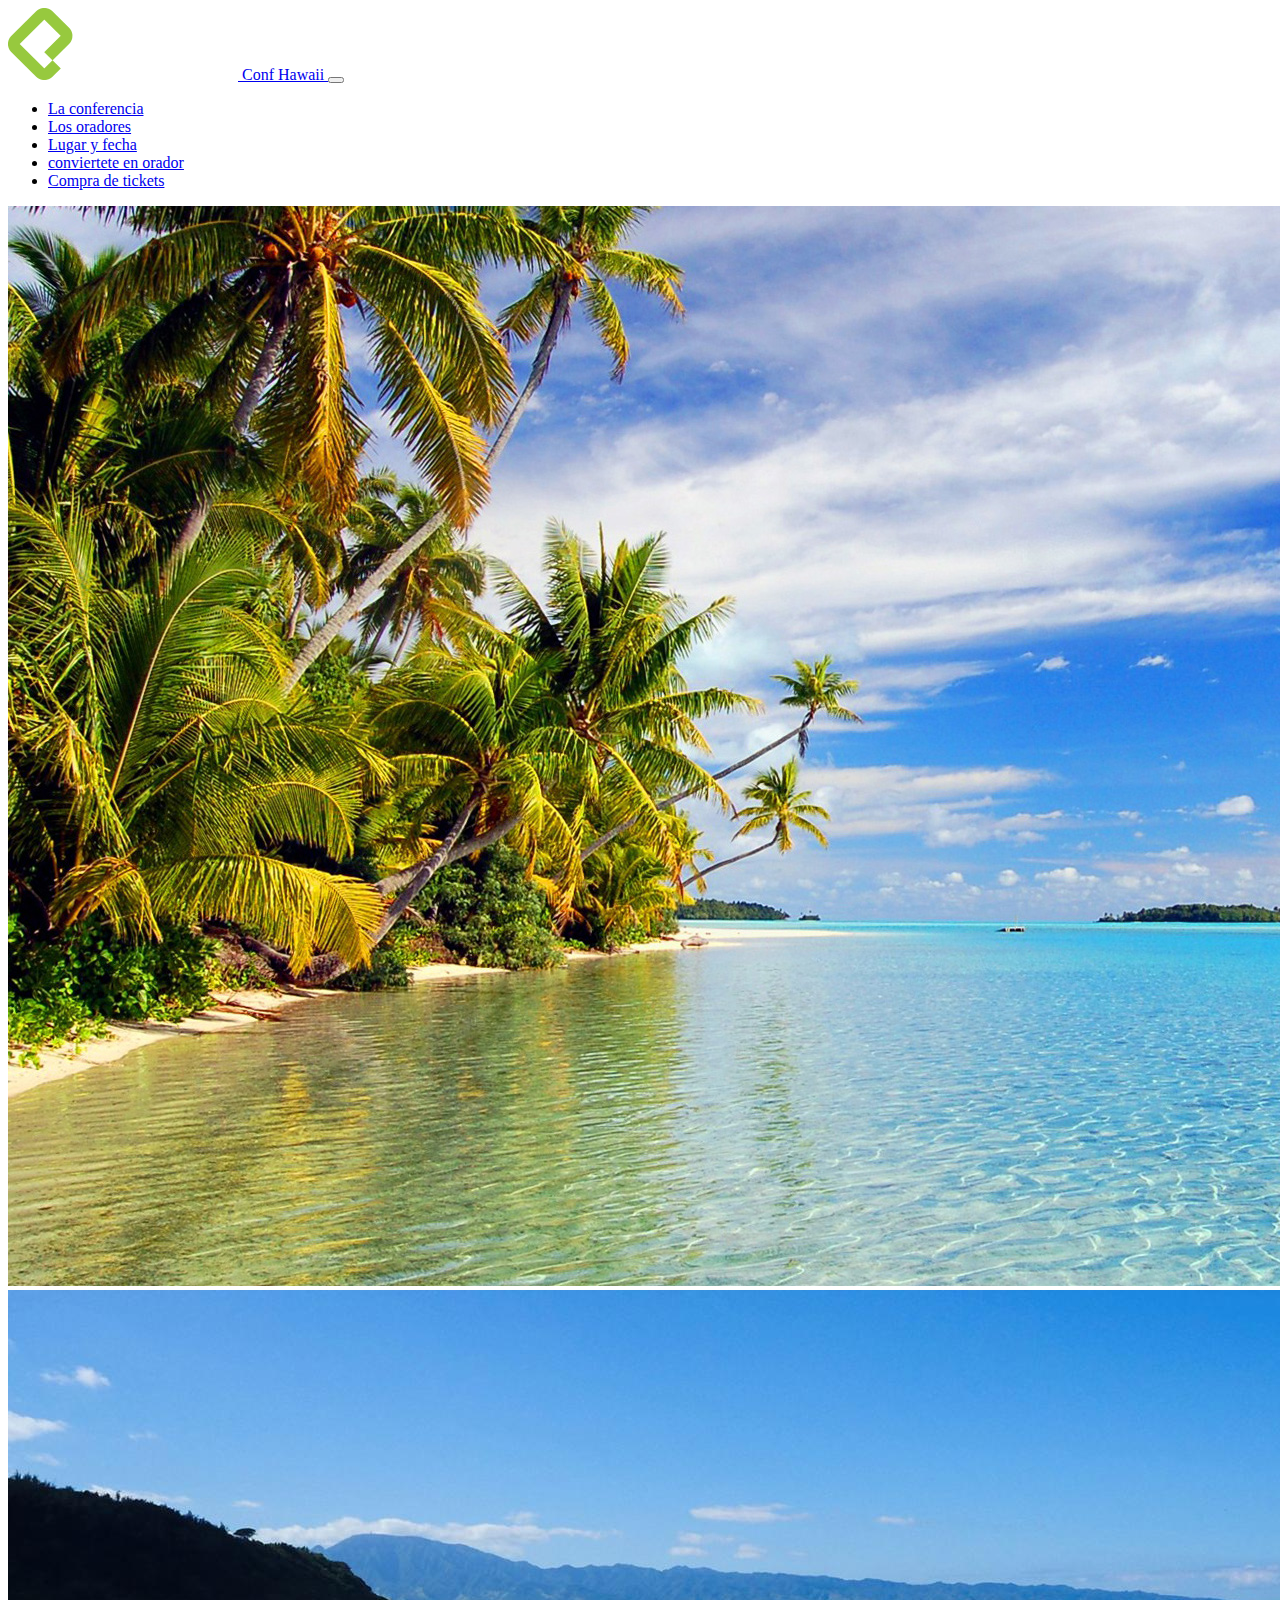
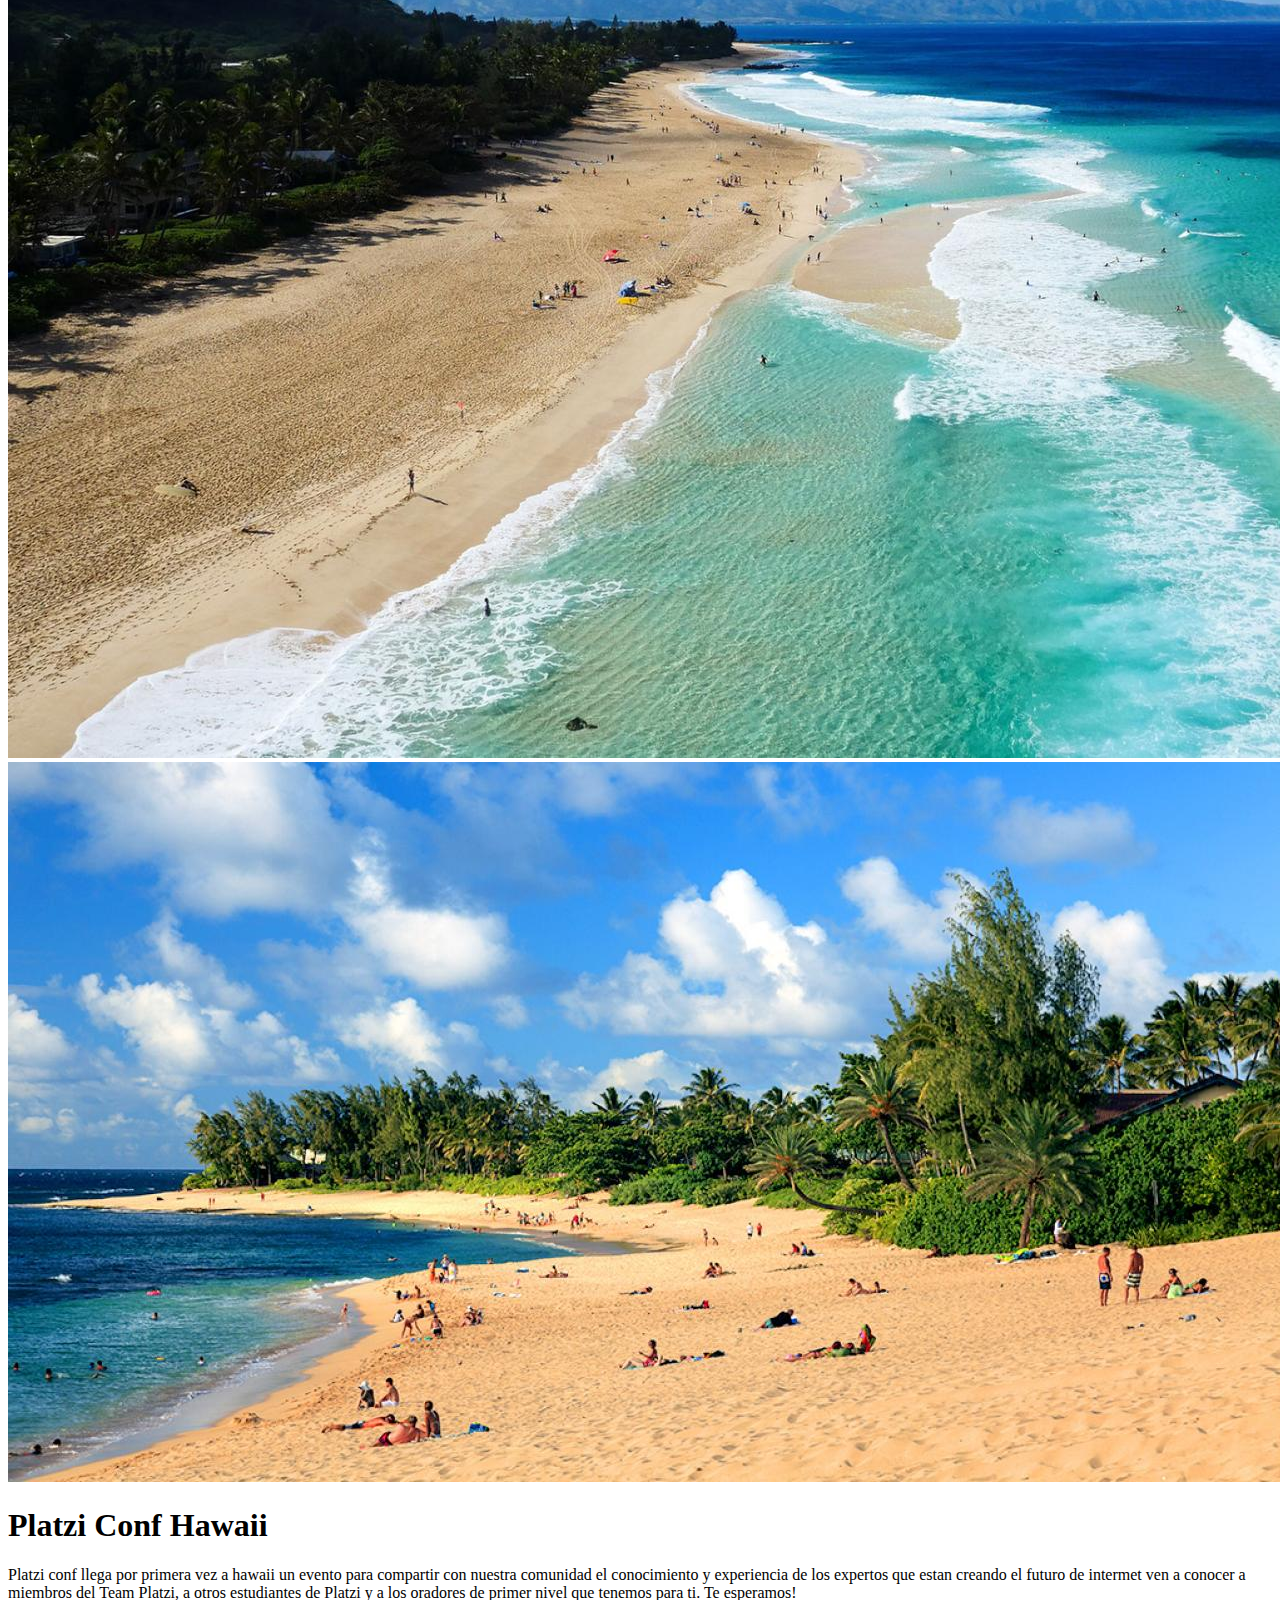
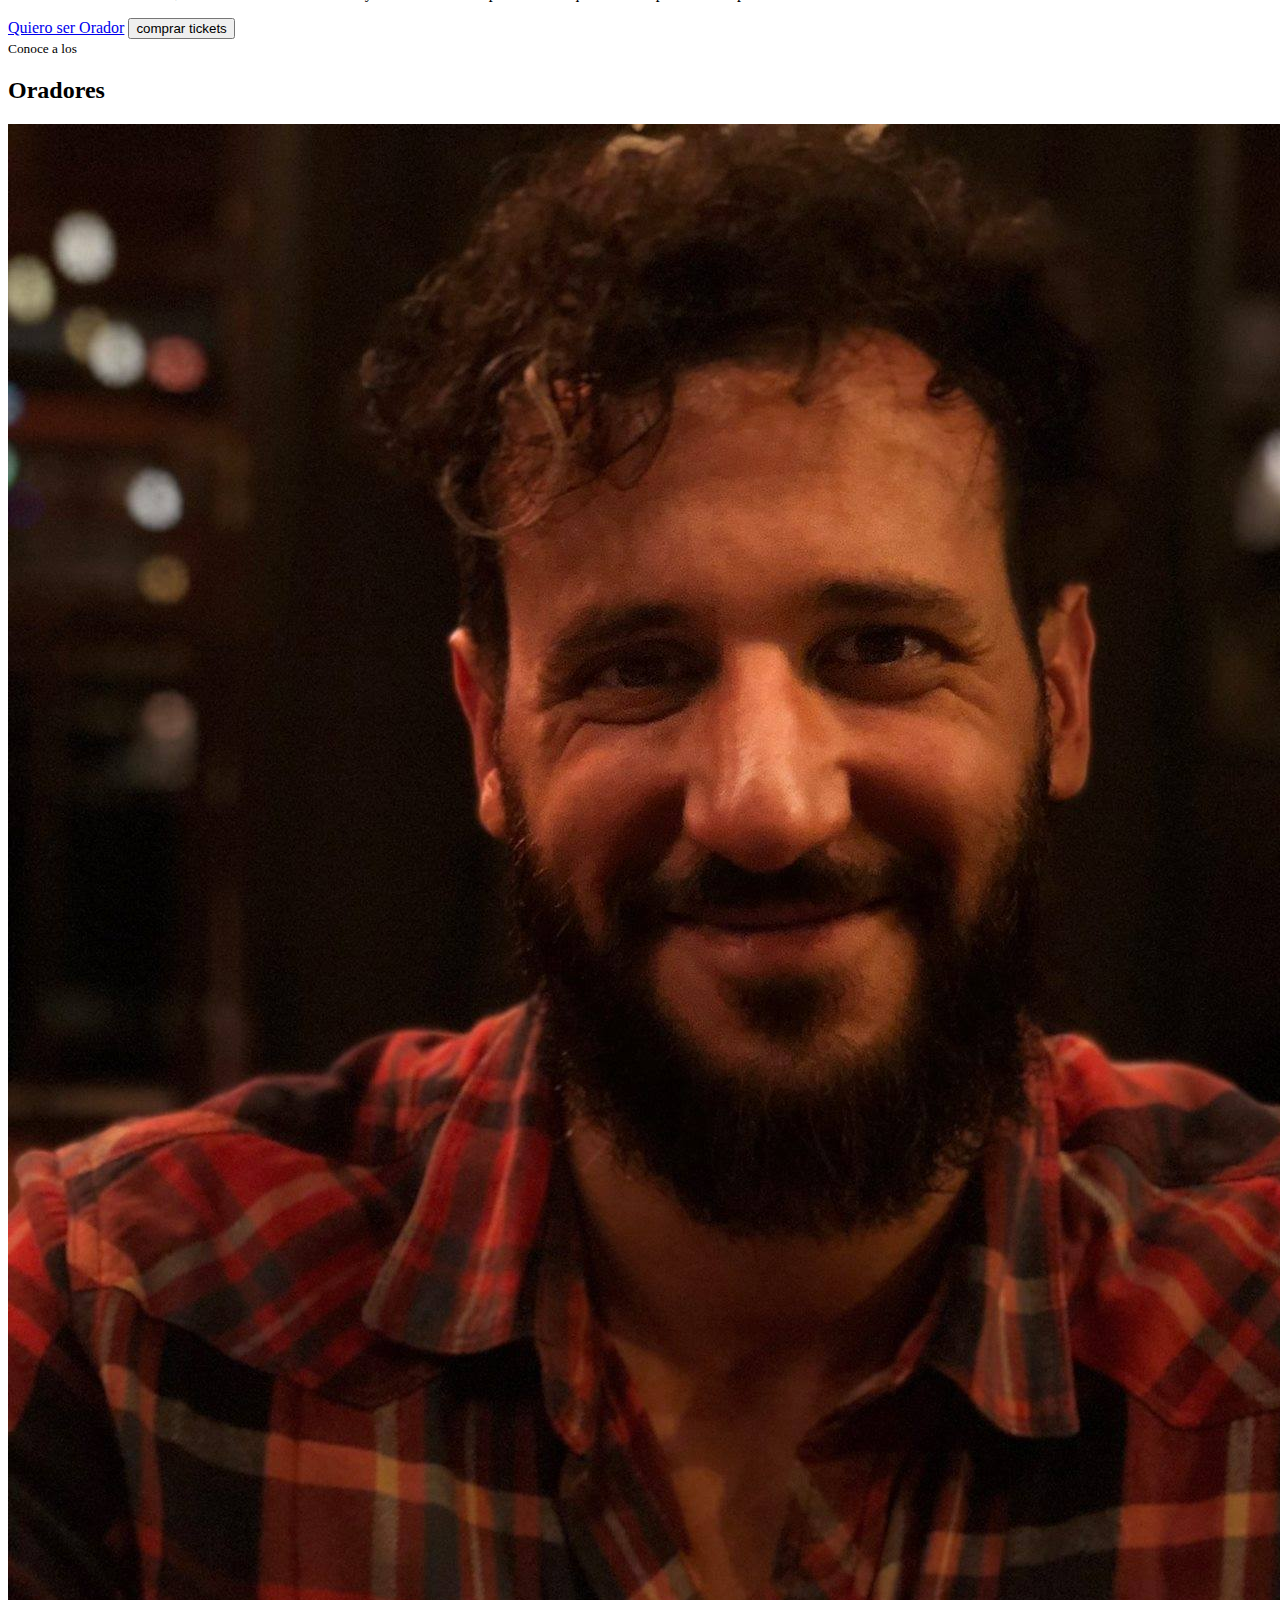
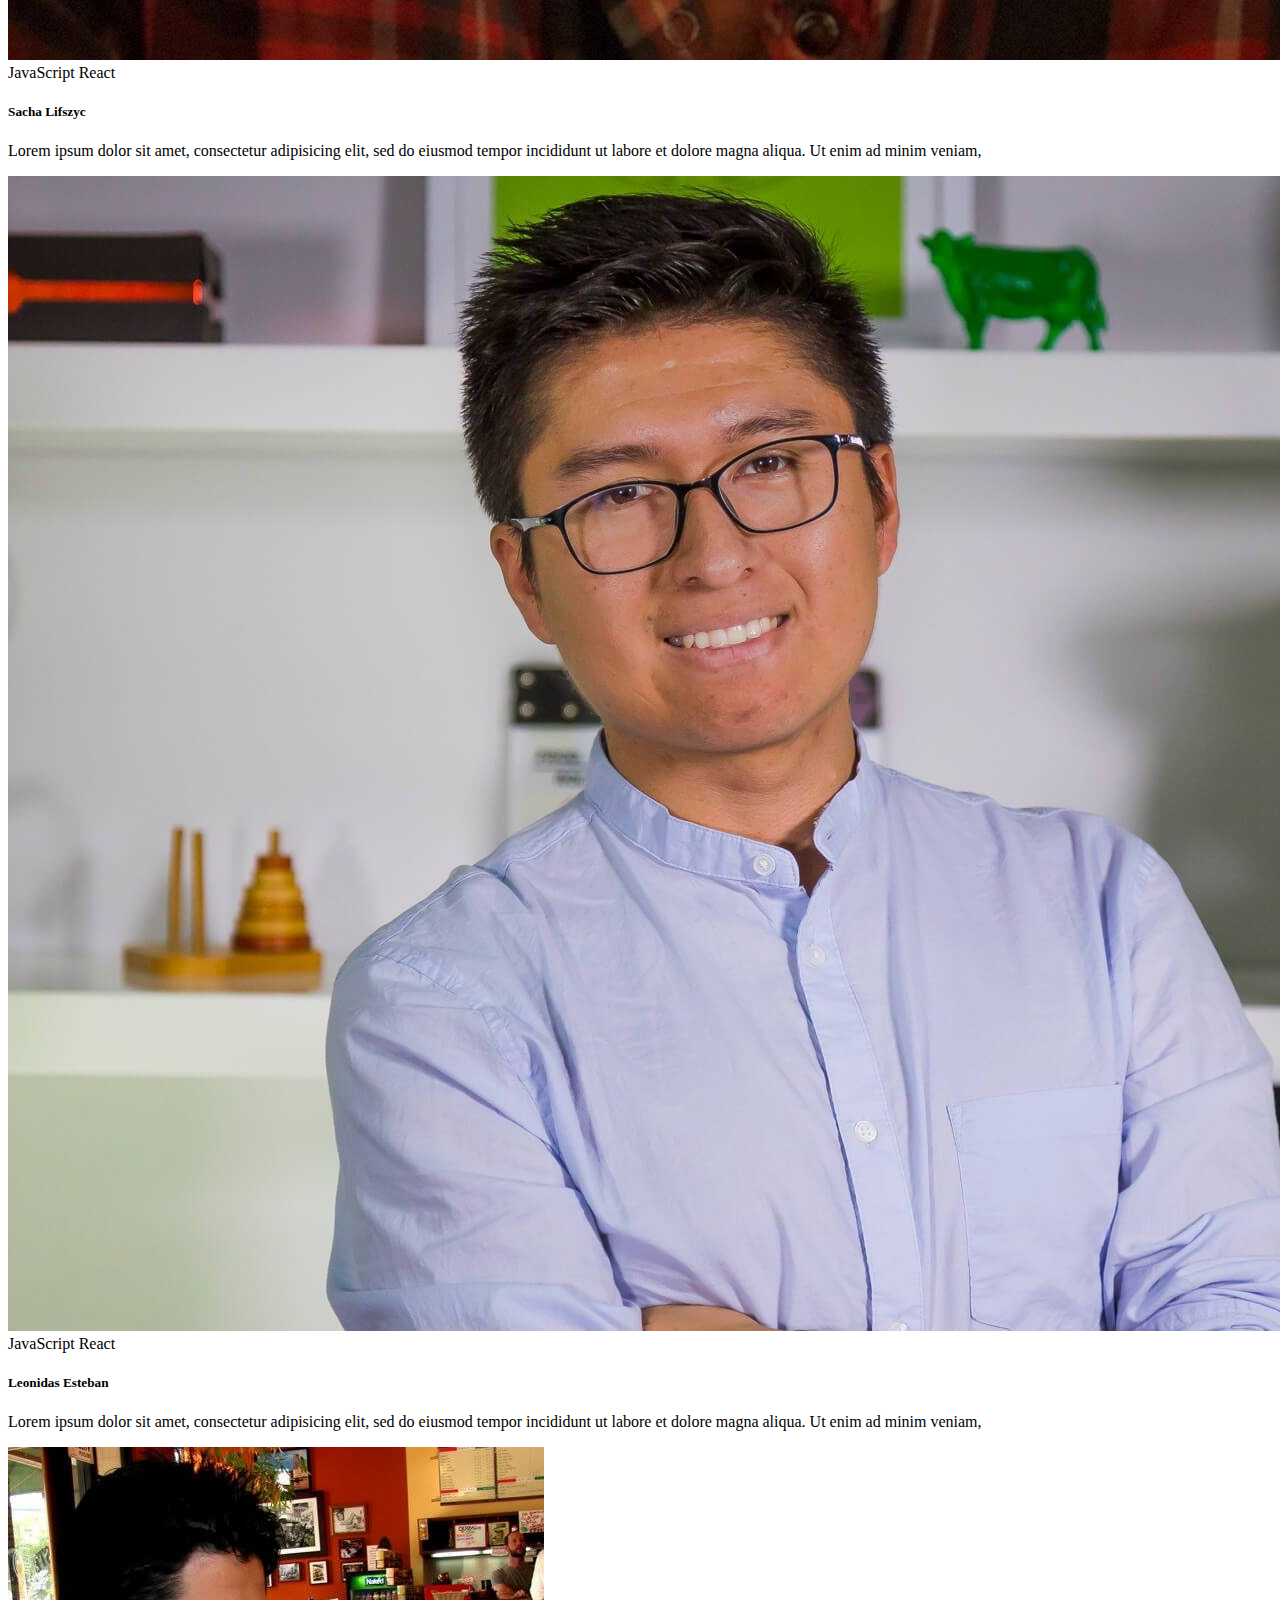
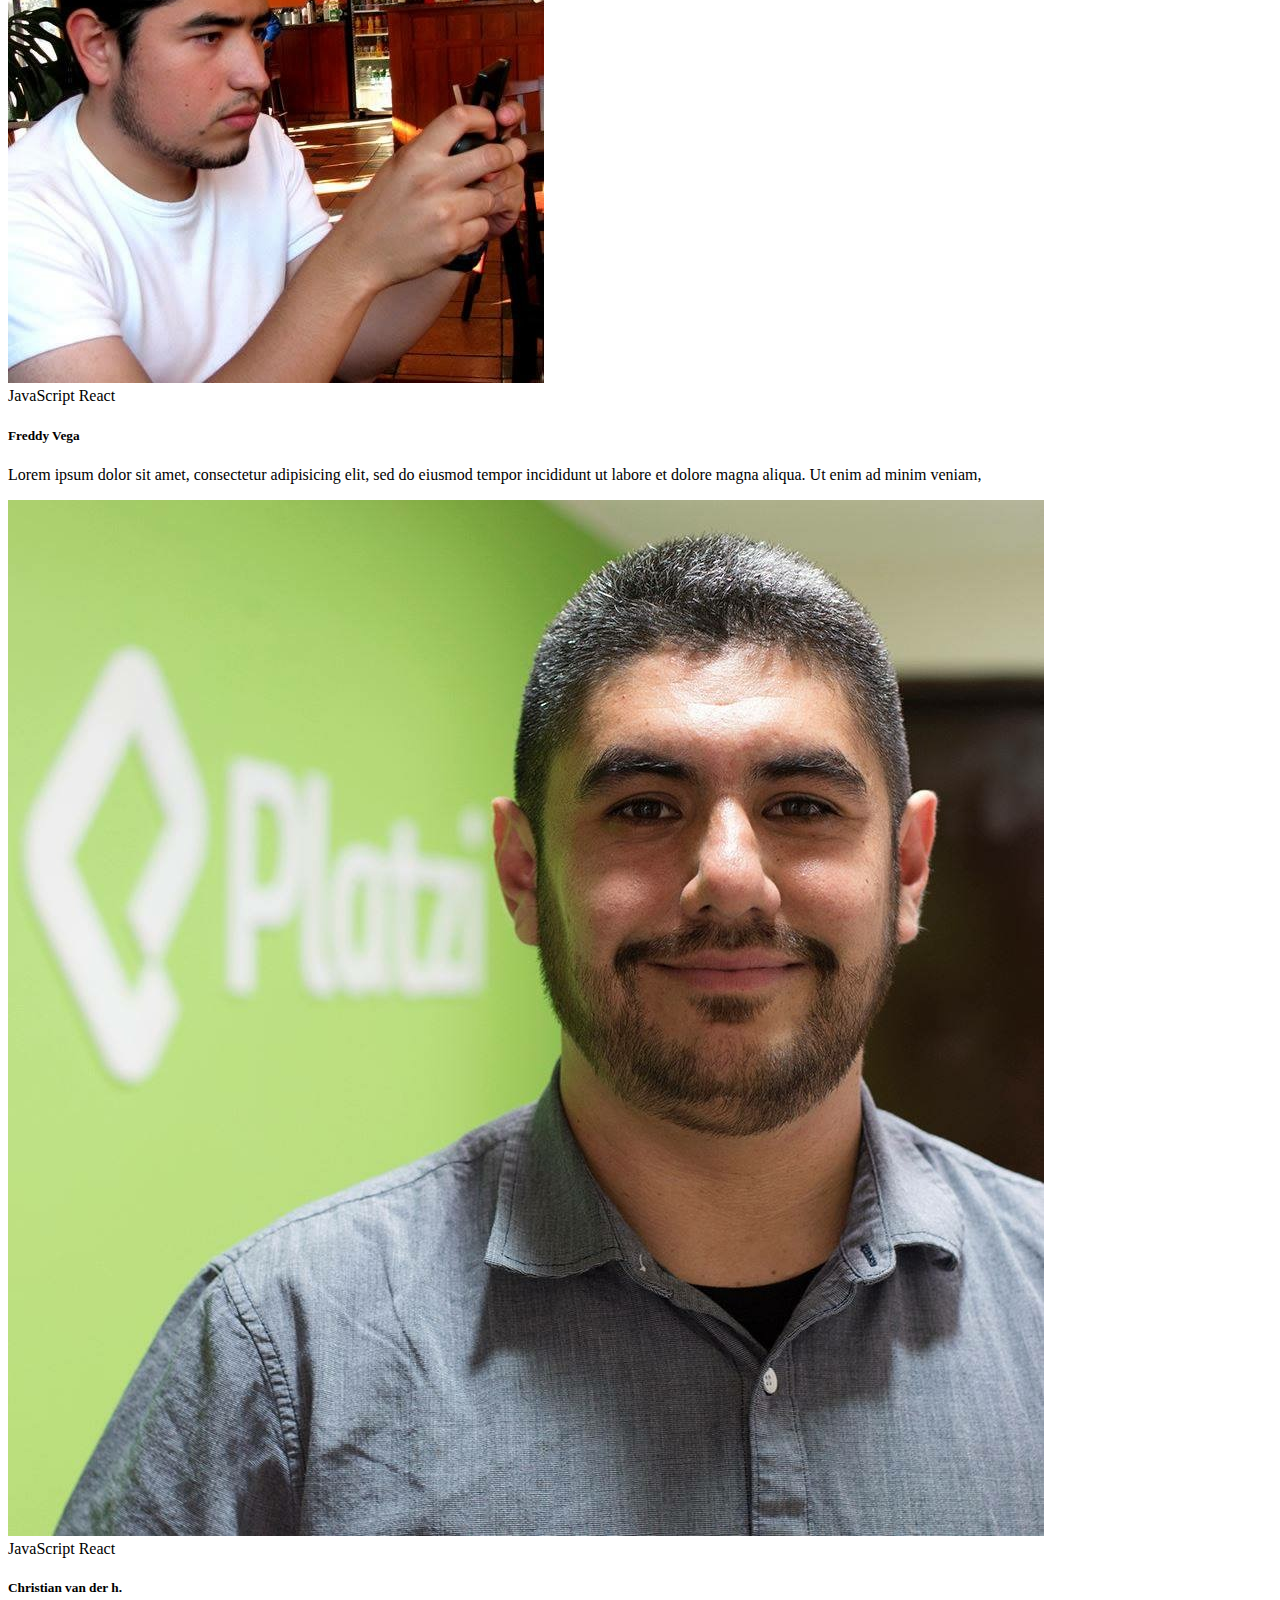
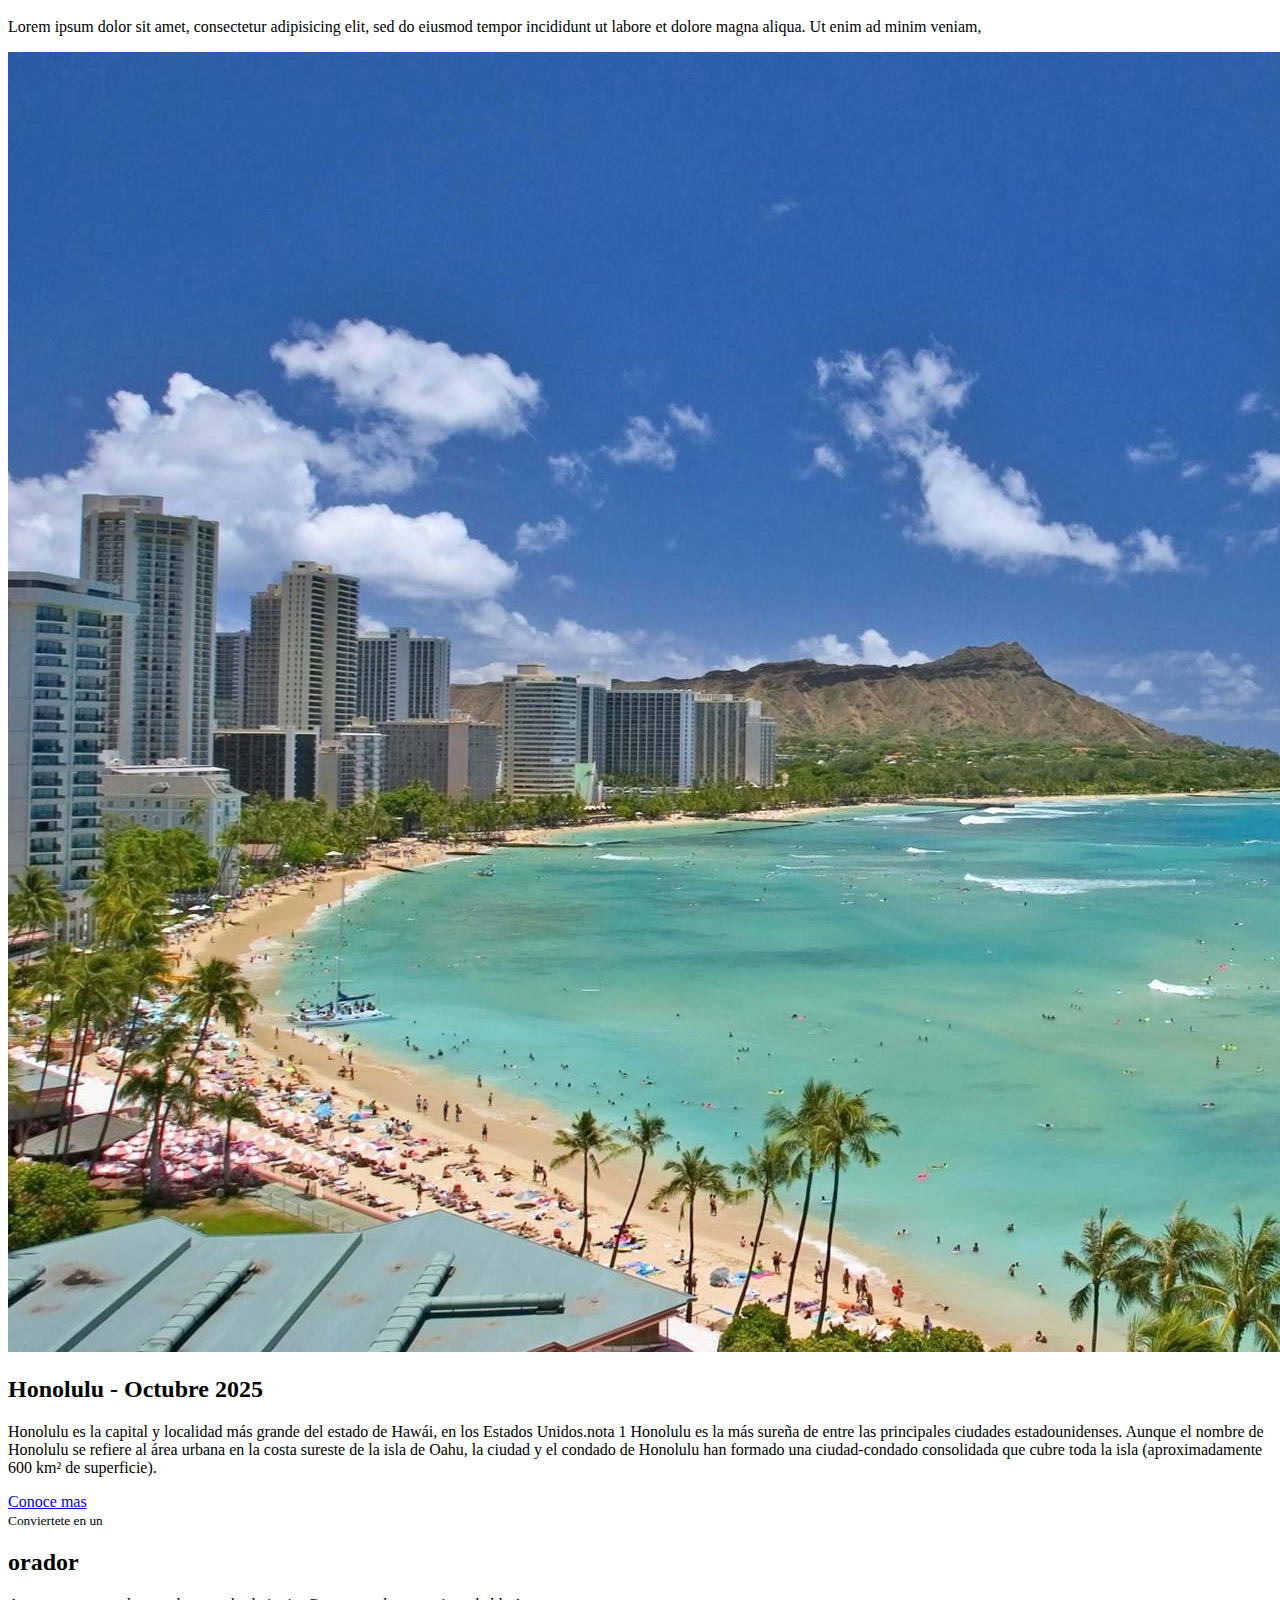
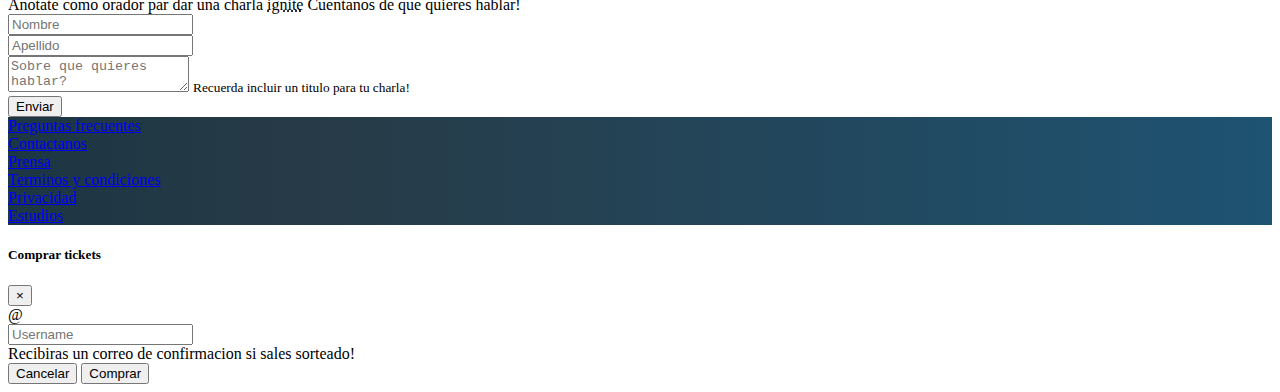
<file: index.html>
<!doctype html>
<html lang="en">
<head>
    <!-- Required meta tags -->
    <meta charset="utf-8">
    <meta name="viewport" content="width=device-width, initial-scale=1, shrink-to-fit=no">

    <!-- Bootstrap CSS -->
    <link rel="stylesheet" href="https://cdn.jsdelivr.net/npm/bootstrap@4.5.3/dist/css/bootstrap.min.css" integrity="sha384-TX8t27EcRE3e/ihU7zmQxVncDAy5uIKz4rEkgIXeMed4M0jlfIDPvg6uqKI2xXr2" crossorigin="anonymous">
    <link rel="stylesheet"  href="index.css">
    <title>PlatziConf Hawaii!</title>
</head>
<body data-spy="scroll" data-target="#navbar" data-offset="57">
   <!--  Header -->
   <header>
       <nav id="header" class="navbar navbar-expand-lg navbar-dark bg-dark fixed-top">
        <div class="container">
          <a class="navbar-brand" href="#">
              <img src="assets/images/platzi-logo.png" alt="platzi logo"> Conf Hawaii
          </a>
          <button class="navbar-toggler" type="button" data-toggle="collapse" data-target="#navbarSupportedContent" aria-controls="navbarSupportedContent" aria-expanded="false" aria-label="Toggle navigation">
            <span class="navbar-toggler-icon"></span>
        </button>

        <div class="collapse navbar-collapse" id="navbar">
            <ul class="navbar-nav ml-auto">
              <li class="nav-item">
                <a class="nav-link" href="#main">La conferencia</a>
            </li>
            <li class="nav-item">
                <a class="nav-link" href="#speakers">Los oradores</a>
            </li>
            <li class="nav-item">
                <a class="nav-link" href="#place-time">Lugar y fecha</a>
            </li>
            <li class="nav-item">
                <a class="nav-link" href="#conviertete-en-orador">conviertete en orador</a>
            </li>
            <li class="nav-item">
                <a class="nav-link text-platzi"  href="#" data-toggle="modal" data-target="#modalCompra">Compra de tickets</a>
            </li>


        </ul>

    </div>
</div>
</nav>
</header>

<!--  header -->
<!-- main -->
<main id="main">
    <div id="carousel" class="carousel slide" data-ride="carousel" data-pause="false">
      <div class="carousel-inner">
        <div class="carousel-item active">
          <img class="d-block w-100" src="assets/images/hawaii.jpg" alt="Hawaii 1">
      </div>
      <div class="carousel-item">
          <img class="d-block w-100" src="assets/images/hawaii2.jpg" alt="Hawaii 2">
      </div>
      <div class="carousel-item">
          <img class="d-block w-100" src="assets/images/hawaii3.jpeg" alt="Hawaii 3">
      </div>
  </div>
  <div class="overlay">
      <div class="container">
        <div class="row aling-items-center">
            <div class="col-md-6 offset-md-6 text-center text-md-right">
                <h1>Platzi Conf Hawaii</h1>
                <p class="d-none d-md-block">
                    Platzi conf llega por primera vez a hawaii un evento para 
                    compartir con nuestra comunidad el conocimiento y experiencia
                    de los expertos que estan creando el futuro de intermet
                    ven a conocer a miembros del Team Platzi, a otros 
                    estudiantes de  Platzi y a los oradores de primer nivel
                    que tenemos para ti. Te esperamos!
                </p>
                <a href="#" class="btn btn-outline-light">Quiero ser Orador</a>
                <button type="button" class="btn btn-platzi" data-toggle="modal" data-target="#modalCompra"> comprar tickets</button>
            </div>
        </div>

    </div>
</div>

</div>
</main>

<!-- main -->

<!-- Speakers -->

<section id="speakers" class="mt-4 mb-4">
    <div class="container">
        <div class="row">
            <div class="col text-center text-uppercase">
                <small>Conoce a los </small>
                <h2>Oradores</h2>
            </div>
        </div>
        <div class="row">
            <div class="col-md-4 mb-4">
                <div class="card">
                  <img class="card-img-top" src="assets/speakers/sacha.jpg" alt="Foto de sacha">
                  <div class="card-body">
                    <div class="badges">
                        <span class="badge badge-warning">JavaScript</span>
                        <span class="badge badge-info">React</span>
                    </div>
                    <h5 class="card-title">Sacha Lifszyc</h5>
                    
                    <p class="card-text">Lorem ipsum dolor sit amet, consectetur adipisicing elit, sed do eiusmod
                        tempor incididunt ut labore et dolore magna aliqua. Ut enim ad minim veniam,
                    </p>

                </div>
            </div>


        </div>
        <div class="col-md-4 mb-4">
            <div class="card">
              <img class="card-img-top" src="assets/speakers/leonidas.jpeg" alt="Foto de leonidas">
              <div class="card-body">
                <div class="badges">
                    <span class="badge badge-warning">JavaScript</span>
                    <span class="badge badge-info">React</span>
                </div>
                <h5 class="card-title mb-0">Leonidas Esteban</h5>
                <p class="card-text">Lorem ipsum dolor sit amet, consectetur adipisicing elit, sed do eiusmod
                    tempor incididunt ut labore et dolore magna aliqua. Ut enim ad minim veniam,
                </p>

            </div>
        </div>


    </div>
    <div class="col-md-4">
        <div class="card">
          <img class="card-img-top" src="assets/speakers/freddy.jpeg" alt="Foto de freddy">
          <div class="card-body">
            <div class="badges">
                <span class="badge badge-warning">JavaScript</span>
                <span class="badge badge-info">React</span>
            </div>
            <h5 class="card-title mb-0">Freddy Vega</h5>
            <p class="card-text">Lorem ipsum dolor sit amet, consectetur adipisicing elit, sed do eiusmod
                tempor incididunt ut labore et dolore magna aliqua. Ut enim ad minim veniam,
            </p>

        </div>
    </div>

</div>
<div class="col-md-4">
    <div class="card">
      <img class="card-img-top" src="assets/speakers/cvander.jpeg" alt="Foto de cristian ">
      <div class="card-body">
        <div class="badges">
            <span class="badge badge-warning">JavaScript</span>
            <span class="badge badge-info">React</span>
        </div>
        <h5 class="card-title mb-0">Christian van der h.</h5>
        <p class="card-text">Lorem ipsum dolor sit amet, consectetur adipisicing elit, sed do eiusmod
            tempor incididunt ut labore et dolore magna aliqua. Ut enim ad minim veniam,
        </p>

    </div>
</div>


</div>

</div>
</div>
</section>

<!-- Speakers -->
<!--  Lugar y Fecha  -->
<section id="place-time">
    <div class="container-fluid">
        <div class="row">
            <div class="col-12 col-lg-6 pl-0 pr-0">
               <img src="assets/images/honolulu.jpg" alt="honolulu">
           </div>
           <div class="col-12 col-lg-6 pt-4 pb-4">
            <h2>Honolulu - Octubre 2025</h2>
            <p>Honolulu es la capital y localidad más grande del estado de Hawái, en los Estados Unidos.nota 1​ Honolulu es la más sureña de entre las principales ciudades estadounidenses. Aunque el nombre de Honolulu se refiere al área urbana en la costa sureste de la isla de Oahu, la ciudad y el condado de Honolulu han formado una ciudad-condado consolidada que cubre toda la isla (aproximadamente 600 km² de superficie).</p>
            <a class="btn btn-outline-light" href="https://es.wikipedia.org/wiki/Honolulu">Conoce mas</a>
        </div>

    </div>
</div>
</section>

<!--  Lugar y Fecha -->

<!-- Convierteté en Orador -->
<section id="conviertete-en-orador" class="pt-4 pb-4">
   <div class="contaner">
       <div class="row">
           <div class="col text-uppercase text-center">
               <small>Conviertete en un</small>
               <h2>orador</h2>
           </div>
       </div>
       <div class="col text-center">
           Anotate como orador par dar una charla <abbr data-toggle="tooltip" title="Charlas de 5 mint">ignite</abbr>
           Cuentanos de que quieres hablar!
       </div>
       <div class="row">
           <div class="col col-md-10 offset-md-1 col-lg-8 offset-lg-2 pt-2">
               <form>
                  <div class="form-row">
                    <div class="form-group col-12 col-md-6">
                      <input type="text" class="form-control" placeholder="Nombre">
                  </div>
                  <div class="form-group col-12 col-md-6">
                      <input type="text" class="form-control" placeholder="Apellido">
                  </div>
              </div>
              <div class="form-row">
                  <div class="form-group col">
                      <textarea name="text" class="form-control form-control-lg" placeholder="Sobre que quieres hablar?"></textarea>
                      <small class="form-text form-text-muted">
                          Recuerda incluir un titulo para tu charla!
                      </small>
                  </div>
              </div>
              <div class="form-row">
                  <div class="col">
                      <button type="button" class="btn btn-platzi btn-block">Enviar</button>
                  </div>
              </div>
          </form>
      </div>
  </div>
</div> 
</section>

<!-- Convierteté en Orador -->

<!--  --footer-- -->
<footer id= "footer" class="pb-4 pt-4">
    <div class="container">
        <div class="row text-center">
            <div class="col-12 col-lg">
                <a href="#">Preguntas frecuentes</a>
            </div>
            <div class="col-12 col-lg">
                <a href="#">Contactanos</a>
            </div>
            <div class="col-12 col-lg">
                <a href="#">Prensa</a>
            </div>
            <div class="col-12 col-lg">
                <a href="#">Terminos y condiciones</a>
            </div>
            <div class="col-12 col-lg">
                <a href="#">Privacidad</a>
            </div>
            <div class="col-12 col-lg">
                <a href="#">Estudios</a>
            </div>                    
        </div>

    </div>
</footer>
<!-- footer -->

<!-- Modal  -->

<div class="modal fade" id="modalCompra" tabindex="-1" role="dialog" aria-labelledby="exampleModalLongTitle" aria-hidden="true">
  <div class="modal-dialog" role="document">
    <div class="modal-content">
      <div class="modal-header">
        <h5 class="modal-title" id="exampleModalLongTitle">Comprar tickets</h5>
        <button type="button" class="close" data-dismiss="modal" aria-label="Close">
          <span aria-hidden="true">&times;</span>
      </button>
  </div>
  <div class="modal-body">
    <form>
        <div class="form-row">
            <div class="form-group col">
                <div class="input-group mb-3">
                  <div class="input-group-prepend">
                    <span class="input-group-text" id="basic-addon1">@</span>
                </div>
                <input type="text" class="form-control" placeholder="Username" aria-label="Username" aria-describedby="basic-addon1">
            </div>
        </div>
    </div>
</form>
<div class="alert alert-warning" role="alert">
  Recibiras un correo de confirmacion si sales sorteado!
</div>
</div>
<div class="modal-footer">
    <button type="button" class="btn btn-secondary" data-dismiss="modal">Cancelar</button>
    <button type="button" class="btn btn-platzi">Comprar</button>
</div>
</div>
</div>
</div>

<!-- /Modal  -->


<!-- Optional JavaScript; choose one of the two! -->

<!-- Option 1: jQuery and Bootstrap Bundle (includes Popper) -->
<script src="https://code.jquery.com/jquery-3.5.1.slim.min.js" integrity="sha384-DfXdz2htPH0lsSSs5nCTpuj/zy4C+OGpamoFVy38MVBnE+IbbVYUew+OrCXaRkfj" crossorigin="anonymous"></script>
<script src="https://cdn.jsdelivr.net/npm/bootstrap@4.5.3/dist/js/bootstrap.bundle.min.js" integrity="sha384-ho+j7jyWK8fNQe+A12Hb8AhRq26LrZ/JpcUGGOn+Y7RsweNrtN/tE3MoK7ZeZDyx" crossorigin="anonymous"></script>
<script src="index.js"></script>

    <!-- Option 2: jQuery, Popper.js, and Bootstrap JS
    <script src="https://code.jquery.com/jquery-3.5.1.slim.min.js" integrity="sha384-DfXdz2htPH0lsSSs5nCTpuj/zy4C+OGpamoFVy38MVBnE+IbbVYUew+OrCXaRkfj" crossorigin="anonymous"></script>
    <script src="https://cdn.jsdelivr.net/npm/popper.js@1.16.1/dist/umd/popper.min.js" integrity="sha384-9/reFTGAW83EW2RDu2S0VKaIzap3H66lZH81PoYlFhbGU+6BZp6G7niu735Sk7lN" crossorigin="anonymous"></script>
    <script src="https://cdn.jsdelivr.net/npm/bootstrap@4.5.3/dist/js/bootstrap.min.js" integrity="sha384-w1Q4orYjBQndcko6MimVbzY0tgp4pWB4lZ7lr30WKz0vr/aWKhXdBNmNb5D92v7s" crossorigin="anonymous"></script>
-->
</body>
</html>
</file>
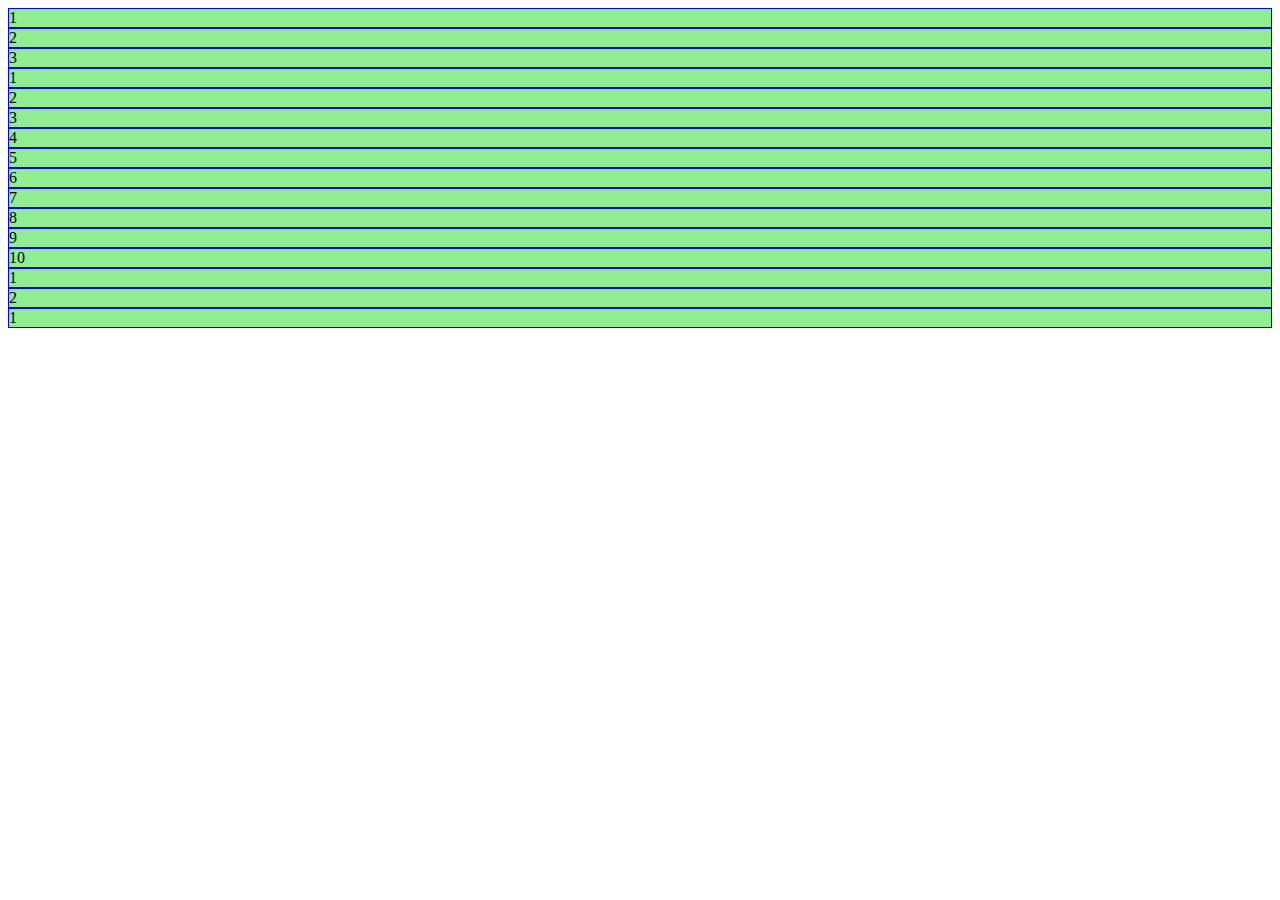
<file: grilla-boostrap/index.html>
<!doctype html>
<html lang="en">
<head>
    <!-- Required meta tags -->
    <meta charset="utf-8">
    <meta name="viewport" content="width=device-width, initial-scale=1, shrink-to-fit=no">

    <!-- Bootstrap CSS -->
    <link rel="stylesheet" href="https://cdn.jsdelivr.net/npm/bootstrap@4.5.3/dist/css/bootstrap.min.css" integrity="sha384-TX8t27EcRE3e/ihU7zmQxVncDAy5uIKz4rEkgIXeMed4M0jlfIDPvg6uqKI2xXr2" crossorigin="anonymous">

    <title>Reto!</title>
    <style type="text/css">
        .col{
            border: 1px solid blue;
            background-color: lightgreen;
        }
    </style>
</head>
<body>
    <div class="container mt-3">
      <div class="row">
        <div class="col">
          1
      </div>
      <div class="col">
          2
      </div>
      <div class="col">
          3
      </div>
    </div>
    <div class="row">
        <div class="col">
          1
      </div>
      <div class="col">
          2
      </div>
      <div class="col">
          3
      </div>
      <div class="col">
          4
      </div>
      <div class="col">
          5
      </div>
      <div class="col">
          6
      </div>
      <div class="col">
          7
      </div>
      <div class="col">
          8
      </div>
      <div class="col">
          9
      </div>
      <div class="col">
          10
      </div>
      
      </div>
      <div class="row">
          <div class="col">
           1
          </div>
        <div class="col">
          2
        </div>

      </div>
      <div class="row">
          <div class="col">
              1
          </div>
      </div>
        
    </div>  
          
  </div>
</div>

<!-- Optional JavaScript; choose one of the two! -->

<!-- Option 1: jQuery and Bootstrap Bundle (includes Popper) -->
<script src="https://code.jquery.com/jquery-3.5.1.slim.min.js" integrity="sha384-DfXdz2htPH0lsSSs5nCTpuj/zy4C+OGpamoFVy38MVBnE+IbbVYUew+OrCXaRkfj" crossorigin="anonymous"></script>
<script src="https://cdn.jsdelivr.net/npm/bootstrap@4.5.3/dist/js/bootstrap.bundle.min.js" integrity="sha384-ho+j7jyWK8fNQe+A12Hb8AhRq26LrZ/JpcUGGOn+Y7RsweNrtN/tE3MoK7ZeZDyx" crossorigin="anonymous"></script>

    <!-- Option 2: jQuery, Popper.js, and Bootstrap JS
    <script src="https://code.jquery.com/jquery-3.5.1.slim.min.js" integrity="sha384-DfXdz2htPH0lsSSs5nCTpuj/zy4C+OGpamoFVy38MVBnE+IbbVYUew+OrCXaRkfj" crossorigin="anonymous"></script>
    <script src="https://cdn.jsdelivr.net/npm/popper.js@1.16.1/dist/umd/popper.min.js" integrity="sha384-9/reFTGAW83EW2RDu2S0VKaIzap3H66lZH81PoYlFhbGU+6BZp6G7niu735Sk7lN" crossorigin="anonymous"></script>
    <script src="https://cdn.jsdelivr.net/npm/bootstrap@4.5.3/dist/js/bootstrap.min.js" integrity="sha384-w1Q4orYjBQndcko6MimVbzY0tgp4pWB4lZ7lr30WKz0vr/aWKhXdBNmNb5D92v7s" crossorigin="anonymous"></script>
-->
</body>
</html>
</file>
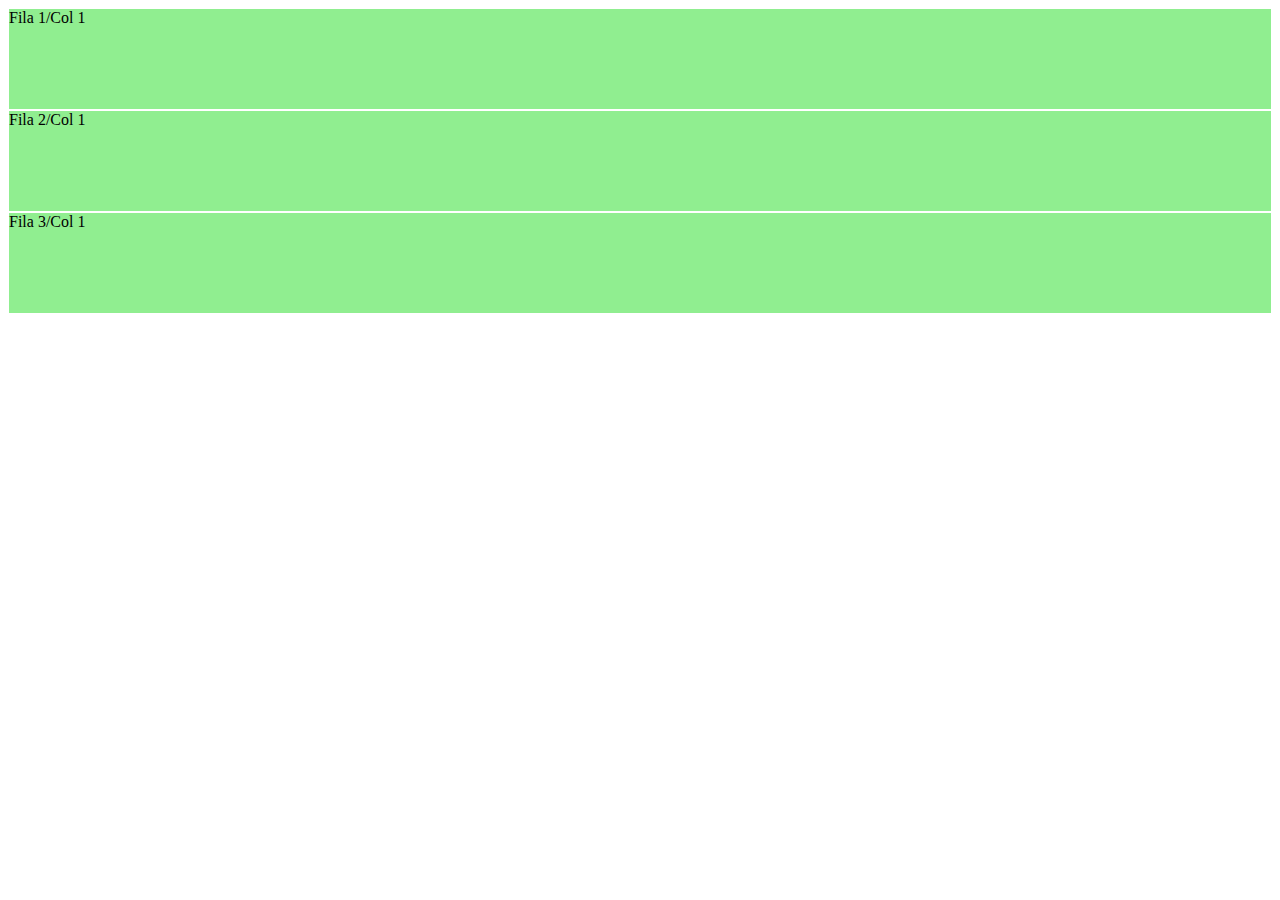
<file: grilla-boostrap/index-ret03.html>
<!doctype html>
<html lang="en">
<head>
  <!-- Required meta tags -->
  <meta charset="utf-8">
  <meta name="viewport" content="width=device-width, initial-scale=1, shrink-to-fit=no">

  <!-- Bootstrap CSS -->
  <link rel="stylesheet" href="https://cdn.jsdelivr.net/npm/bootstrap@4.5.3/dist/css/bootstrap.min.css" integrity="sha384-TX8t27EcRE3e/ihU7zmQxVncDAy5uIKz4rEkgIXeMed4M0jlfIDPvg6uqKI2xXr2" crossorigin="anonymous">

  <title>Reto 2!</title>
  <style type="text/css">
    div[class^="col-"]{
      border: 1px solid white;
      background-color: lightgreen;
      height: 100px;
    }
  </style>
</head>
<body>
  <div class="container mt-3">
   <div class="container mt-3">
    <div class="row">
      <div class="col-12 col-md-6 offset-md-6">
        Fila 1/Col 1
      </div>
    </div>
    <div class="row">
      <div class="col-8 col-md-8 offset-md-2">
        Fila 2/Col 1
      </div>
    </div>
    <div class="row">
      <div class="col-3 offset-9 col-md-3 offset-md-0">
        Fila 3/Col 1
      </div>
    </div>
  </div>
</div>

<!-- Optional JavaScript; choose one of the two! -->

<!-- Option 1: jQuery and Bootstrap Bundle (includes Popper) -->
<script src="https://code.jquery.com/jquery-3.5.1.slim.min.js" integrity="sha384-DfXdz2htPH0lsSSs5nCTpuj/zy4C+OGpamoFVy38MVBnE+IbbVYUew+OrCXaRkfj" crossorigin="anonymous"></script>
<script src="https://cdn.jsdelivr.net/npm/bootstrap@4.5.3/dist/js/bootstrap.bundle.min.js" integrity="sha384-ho+j7jyWK8fNQe+A12Hb8AhRq26LrZ/JpcUGGOn+Y7RsweNrtN/tE3MoK7ZeZDyx" crossorigin="anonymous"></script>

    <!-- Option 2: jQuery, Popper.js, and Bootstrap JS
    <script src="https://code.jquery.com/jquery-3.5.1.slim.min.js" integrity="sha384-DfXdz2htPH0lsSSs5nCTpuj/zy4C+OGpamoFVy38MVBnE+IbbVYUew+OrCXaRkfj" crossorigin="anonymous"></script>
    <script src="https://cdn.jsdelivr.net/npm/popper.js@1.16.1/dist/umd/popper.min.js" integrity="sha384-9/reFTGAW83EW2RDu2S0VKaIzap3H66lZH81PoYlFhbGU+6BZp6G7niu735Sk7lN" crossorigin="anonymous"></script>
    <script src="https://cdn.jsdelivr.net/npm/bootstrap@4.5.3/dist/js/bootstrap.min.js" integrity="sha384-w1Q4orYjBQndcko6MimVbzY0tgp4pWB4lZ7lr30WKz0vr/aWKhXdBNmNb5D92v7s" crossorigin="anonymous"></script>
  -->
</body>
</html>
</file>
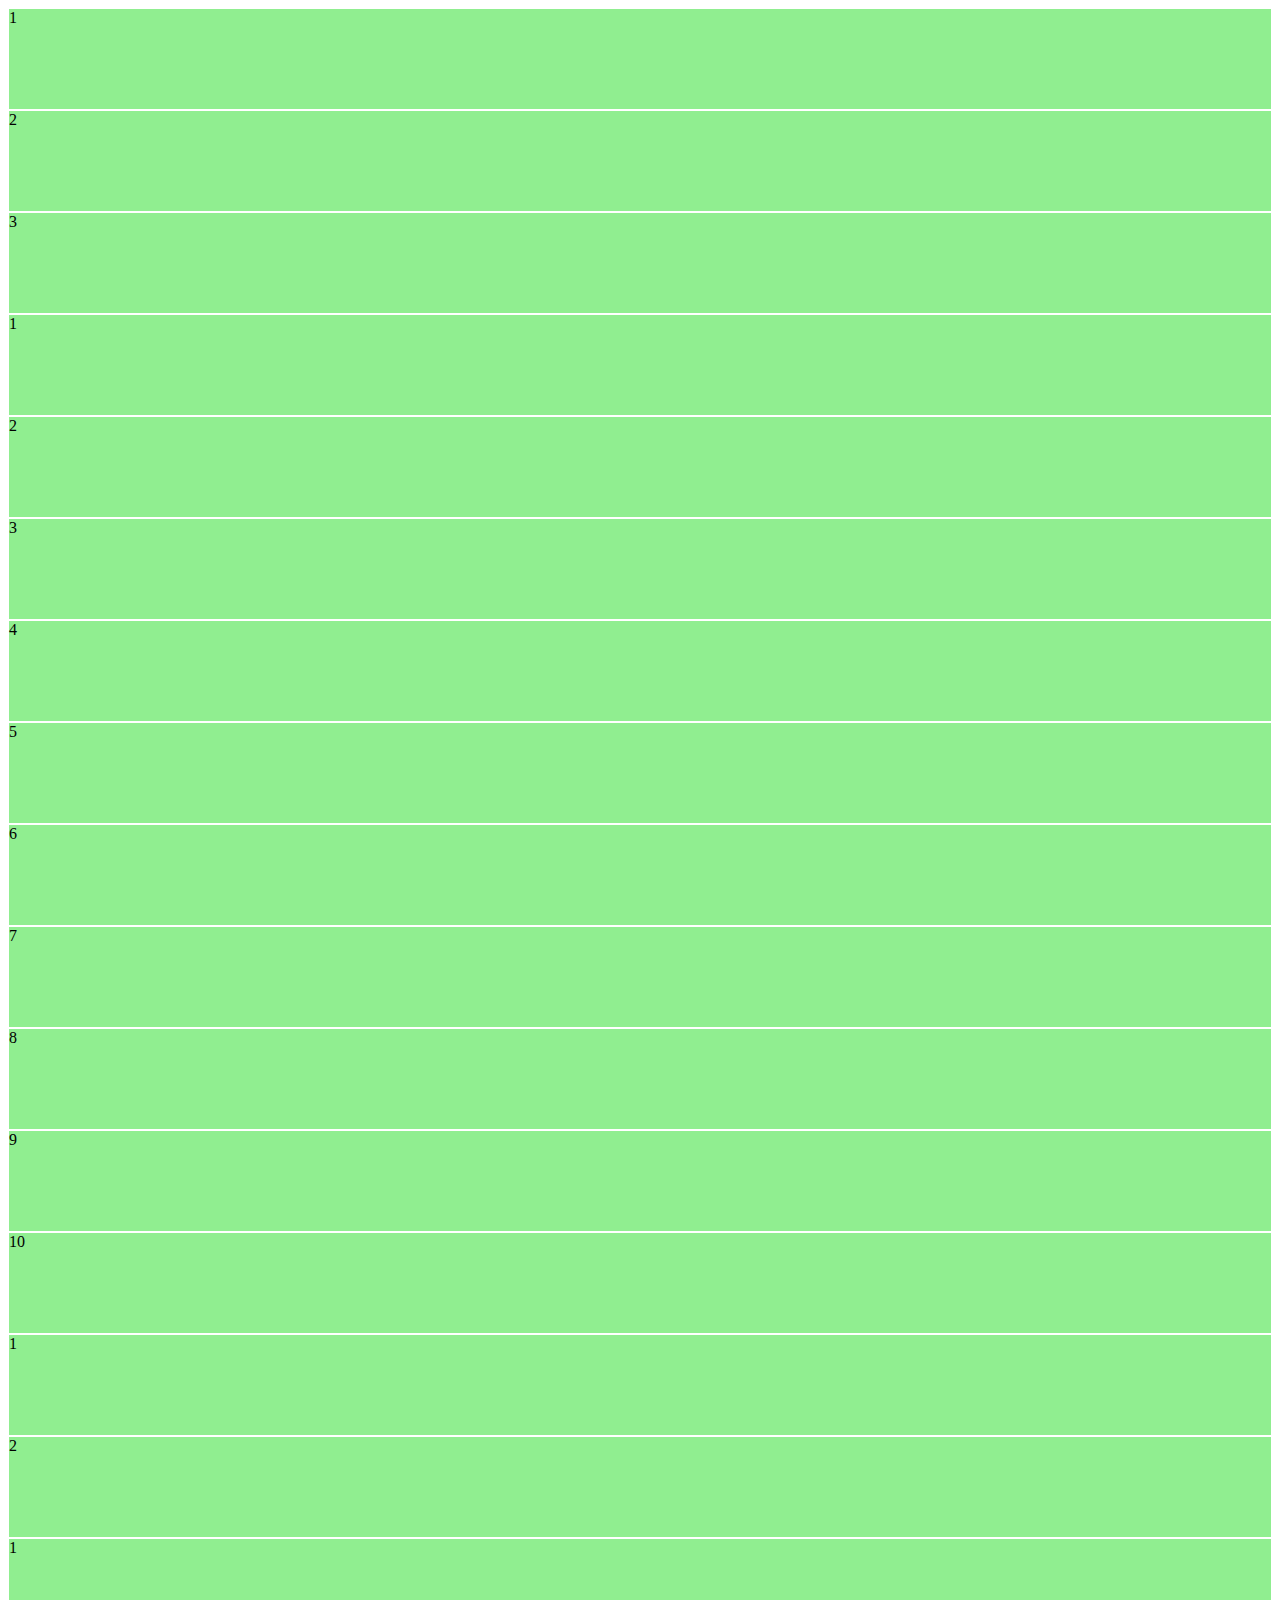
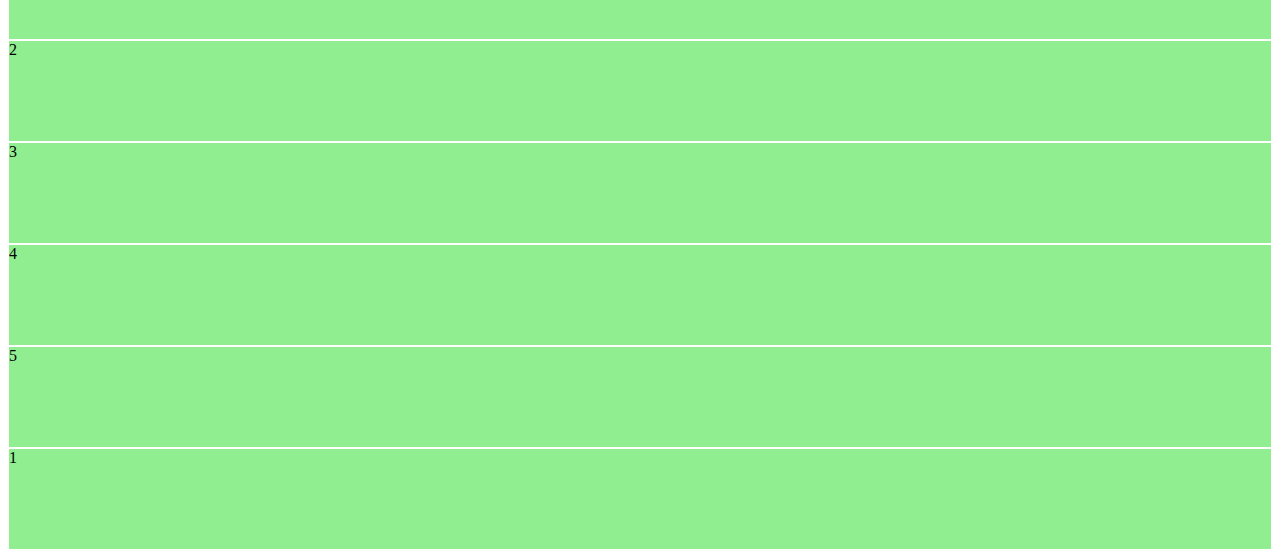
<file: grilla-boostrap/index-reto1.html>
<!doctype html>
<html lang="en">
<head>
    <!-- Required meta tags -->
    <meta charset="utf-8">
    <meta name="viewport" content="width=device-width, initial-scale=1, shrink-to-fit=no">

    <!-- Bootstrap CSS -->
    <link rel="stylesheet" href="https://cdn.jsdelivr.net/npm/bootstrap@4.5.3/dist/css/bootstrap.min.css" integrity="sha384-TX8t27EcRE3e/ihU7zmQxVncDAy5uIKz4rEkgIXeMed4M0jlfIDPvg6uqKI2xXr2" crossorigin="anonymous">

    <title>Reto!</title>
    <style type="text/css">
        .col{
            border: 1px solid white;
            background-color: lightgreen;
            height: 100px;
        }
    </style>
</head>
<body>
    <div class="container mt-3">
      <div class="row">
        <div class="col">
          1
      </div>
      <div class="col">
          2
      </div>
      <div class="col">
          3
      </div>
    </div>
    <div class="row">
        <div class="col">
          1
      </div>
      <div class="col">
          2
      </div>
      <div class="col">
          3
      </div>
      <div class="col">
          4
      </div>
      <div class="col">
          5
      </div>
      <div class="col">
          6
      </div>
      <div class="col">
          7
      </div>
      <div class="col">
          8
      </div>
      <div class="col">
          9
      </div>
      <div class="col">
          10
      </div>
      
      </div>
      <div class="row">
          <div class="col">
           1
          </div>
        <div class="col">
          2
        </div>

      </div>
      <div class="row">
        <div class="col">
          1
        </div>
        <div class="col">
          2
      </div>
      <div class="col">
          3
      </div>
      <div class="col">
          4
      </div>
      <div class="col">
          5
      </div>
      </div>
      <div class="row">
          <div class="col">
              1
          </div>

      </div>
        
    </div>  
          
  </div>
</div>

<!-- Optional JavaScript; choose one of the two! -->

<!-- Option 1: jQuery and Bootstrap Bundle (includes Popper) -->
<script src="https://code.jquery.com/jquery-3.5.1.slim.min.js" integrity="sha384-DfXdz2htPH0lsSSs5nCTpuj/zy4C+OGpamoFVy38MVBnE+IbbVYUew+OrCXaRkfj" crossorigin="anonymous"></script>
<script src="https://cdn.jsdelivr.net/npm/bootstrap@4.5.3/dist/js/bootstrap.bundle.min.js" integrity="sha384-ho+j7jyWK8fNQe+A12Hb8AhRq26LrZ/JpcUGGOn+Y7RsweNrtN/tE3MoK7ZeZDyx" crossorigin="anonymous"></script>

    <!-- Option 2: jQuery, Popper.js, and Bootstrap JS
    <script src="https://code.jquery.com/jquery-3.5.1.slim.min.js" integrity="sha384-DfXdz2htPH0lsSSs5nCTpuj/zy4C+OGpamoFVy38MVBnE+IbbVYUew+OrCXaRkfj" crossorigin="anonymous"></script>
    <script src="https://cdn.jsdelivr.net/npm/popper.js@1.16.1/dist/umd/popper.min.js" integrity="sha384-9/reFTGAW83EW2RDu2S0VKaIzap3H66lZH81PoYlFhbGU+6BZp6G7niu735Sk7lN" crossorigin="anonymous"></script>
    <script src="https://cdn.jsdelivr.net/npm/bootstrap@4.5.3/dist/js/bootstrap.min.js" integrity="sha384-w1Q4orYjBQndcko6MimVbzY0tgp4pWB4lZ7lr30WKz0vr/aWKhXdBNmNb5D92v7s" crossorigin="anonymous"></script>
-->
</body>
</html>
</file>
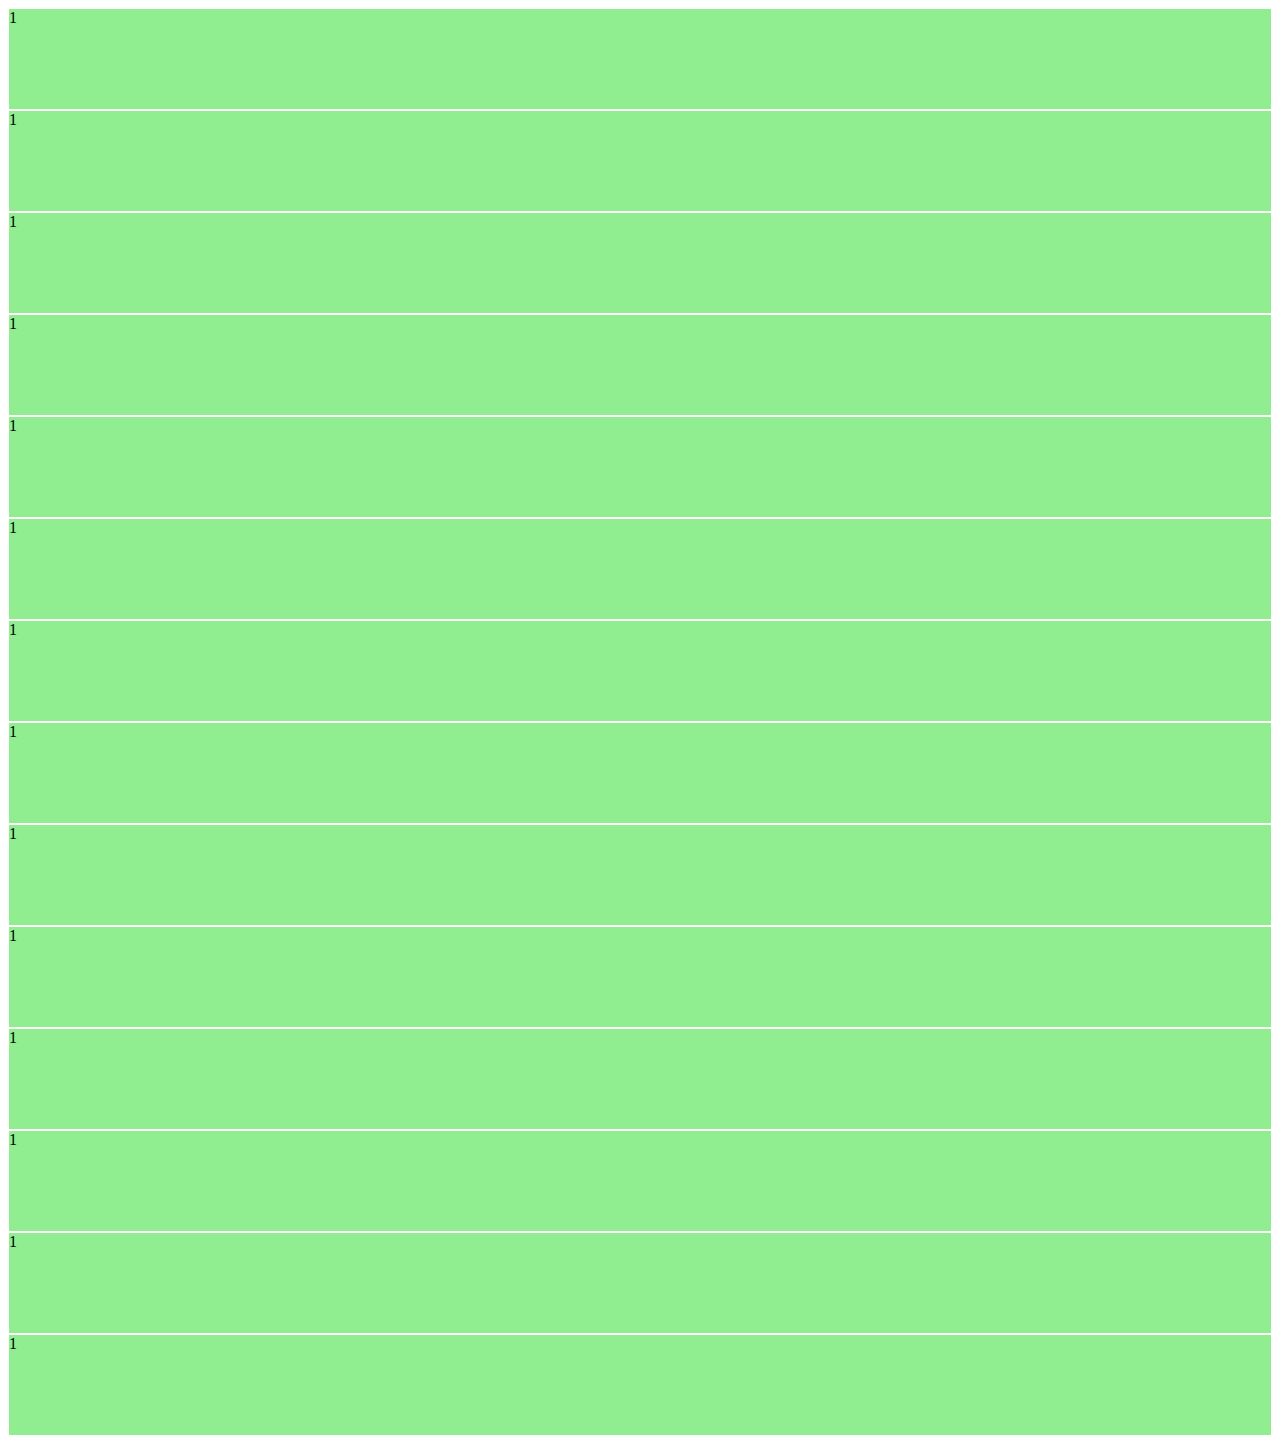
<file: grilla-boostrap/index-reto2.html>
<!doctype html>
<html lang="en">
<head>
    <!-- Required meta tags -->
    <meta charset="utf-8">
    <meta name="viewport" content="width=device-width, initial-scale=1, shrink-to-fit=no">

    <!-- Bootstrap CSS -->
    <link rel="stylesheet" href="https://cdn.jsdelivr.net/npm/bootstrap@4.5.3/dist/css/bootstrap.min.css" integrity="sha384-TX8t27EcRE3e/ihU7zmQxVncDAy5uIKz4rEkgIXeMed4M0jlfIDPvg6uqKI2xXr2" crossorigin="anonymous">

    <title>Reto 2!</title>
    <style type="text/css">
        div[class^="col-"]{
            border: 1px solid white;
            background-color: lightgreen;
            height: 100px;
        }
    </style>
</head>
<body>
    <div class="container mt-3">
      <div class="row">
        <div class="col-6 col-md-3">
          1
      </div>
      <div class="col-6 col-md-3">
          1
      </div>
      <div class="col-6 col-md-3">
          1
      </div>
      <div class="col-6 col-md-3">
          1
      </div>
    </div>
    <div class="row">
        <div class="col-12 col-md-6 col-lg">
          1
      </div> 
      <div class="col-12 col-md-6 col-lg">
          1
      </div> 
      <div class="col-12 col-md-6 col-lg">
          1
      </div> 
      <div class="col-12 col-md-6 col-lg">
          1
      </div> 
      <div class="col-12 col-md-6 col-lg">
          1
      </div> 
      <div class="col-12 col-md-6 col-lg">
          1
      </div> 
      <div class="col-12 col-md-6 col-lg">
          1
      </div> 
      <div class="col-12 col-md-6 col-lg">
          1
      </div> 
      <div class="col-12 col-md-6 col-lg">
          1
      </div> 
      <div class="col-12 col-md-6 col-lg">
          1
      </div> 
     </div>
     
        
    </div>  
          
  </div>
</div>

<!-- Optional JavaScript; choose one of the two! -->

<!-- Option 1: jQuery and Bootstrap Bundle (includes Popper) -->
<script src="https://code.jquery.com/jquery-3.5.1.slim.min.js" integrity="sha384-DfXdz2htPH0lsSSs5nCTpuj/zy4C+OGpamoFVy38MVBnE+IbbVYUew+OrCXaRkfj" crossorigin="anonymous"></script>
<script src="https://cdn.jsdelivr.net/npm/bootstrap@4.5.3/dist/js/bootstrap.bundle.min.js" integrity="sha384-ho+j7jyWK8fNQe+A12Hb8AhRq26LrZ/JpcUGGOn+Y7RsweNrtN/tE3MoK7ZeZDyx" crossorigin="anonymous"></script>

    <!-- Option 2: jQuery, Popper.js, and Bootstrap JS
    <script src="https://code.jquery.com/jquery-3.5.1.slim.min.js" integrity="sha384-DfXdz2htPH0lsSSs5nCTpuj/zy4C+OGpamoFVy38MVBnE+IbbVYUew+OrCXaRkfj" crossorigin="anonymous"></script>
    <script src="https://cdn.jsdelivr.net/npm/popper.js@1.16.1/dist/umd/popper.min.js" integrity="sha384-9/reFTGAW83EW2RDu2S0VKaIzap3H66lZH81PoYlFhbGU+6BZp6G7niu735Sk7lN" crossorigin="anonymous"></script>
    <script src="https://cdn.jsdelivr.net/npm/bootstrap@4.5.3/dist/js/bootstrap.min.js" integrity="sha384-w1Q4orYjBQndcko6MimVbzY0tgp4pWB4lZ7lr30WKz0vr/aWKhXdBNmNb5D92v7s" crossorigin="anonymous"></script>
-->
</body>
</html>
</file>
<file: index.css>
#footer{
	background: linear-gradient(90deg,#1c3643,#273b47 25%, #1e5372);
}
</file>
